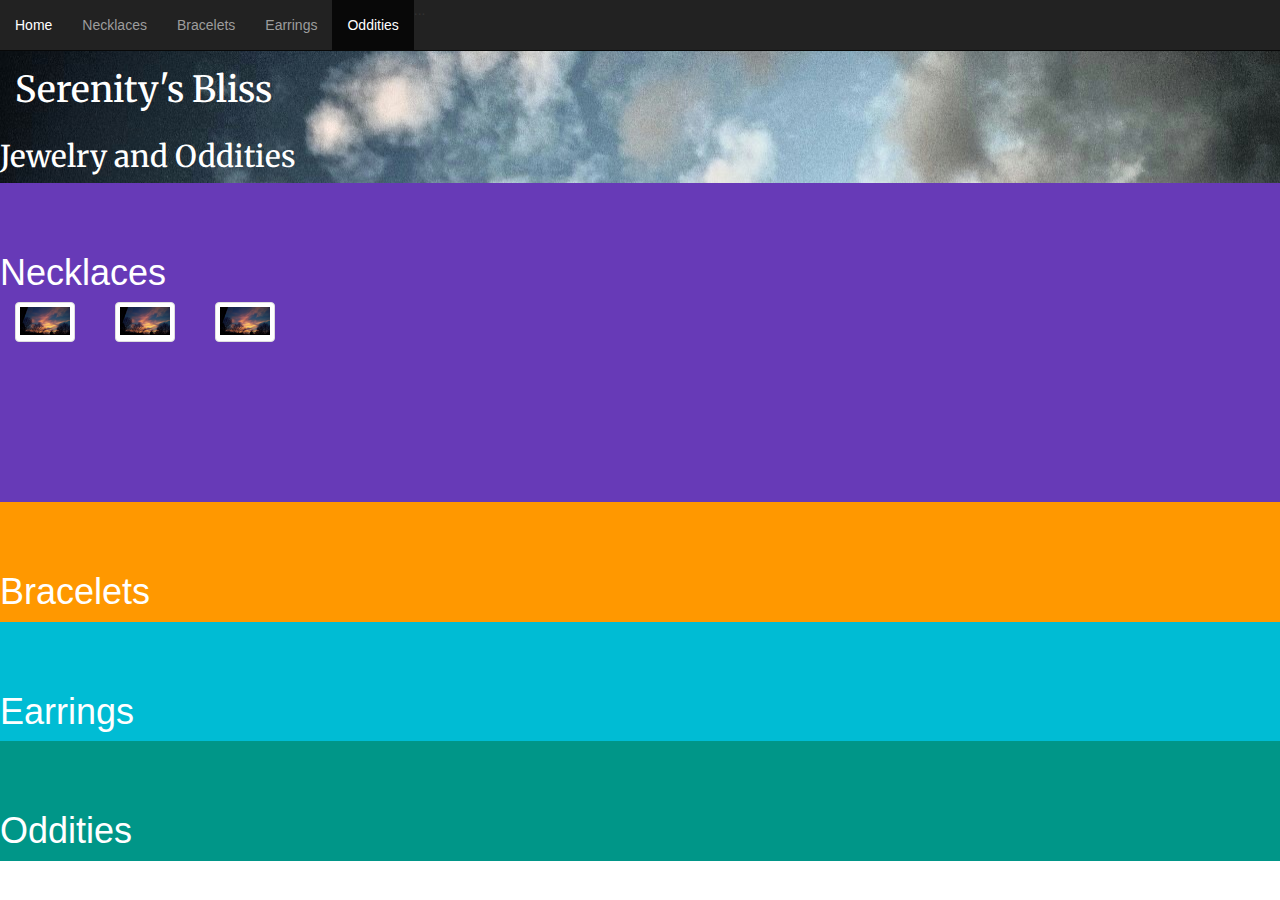
<file: Index.html>
<!DOCtype html>
  <html lang = "en">
  <head>
    <title>Serenity's Bliss</title>
    <!-- renders the page mobile friendly -->
<meta name="viewport" content="width=device-width, height=device-height, initial-scale=1">
    <!-- Latest compiled and minified CSS -->
<link rel="stylesheet" href="http://maxcdn.bootstrapcdn.com/bootstrap/3.3.5/css/bootstrap.min.css">
<!-- jQuery library -->
<script src="https://ajax.googleapis.com/ajax/libs/jquery/1.11.3/jquery.min.js"></script>
<!-- Latest compiled JavaScript -->
<script src="http://maxcdn.bootstrapcdn.com/bootstrap/3.3.5/js/bootstrap.min.js"></script>
<link href='https://fonts.googleapis.com/css?family=Roboto|Merriweather:400italic' rel='stylesheet' type='text/css'>
<link href="Index.css" rel="stylesheet">
<style>
  body {
      position: relative;
      min-height: 100%;
      min-width: 100%;
  }
  #section1 {padding-top:50px;height: relative;color: #fff;font-family: 'Merriweather', serif;}
  #section2 {padding-top:50px;color: #fff; background-color: #673ab7;}
  #section3 {padding-top:50px;color: #fff; background-color: #ff9800;}
  #section4 {padding-top:50px;color: #fff; background-color: #00bcd4;}
  #section5 {padding-top:50px;color: #fff; background-color: #009688;}
  </style>
</head>
  
  
  <body>
    <!-- The scrollable area -->
<body data-spy="scroll" data-target=".navbar" data-offset="50">

<!-- The navbar - The <a> elements are used to jump to a section in the scrollable area -->
<nav class="navbar navbar-inverse navbar-fixed-top">
...
  <ul class="nav navbar-nav">
    <li><a href="#section1">Home</a></li>
    <li><a href="#section2">Necklaces</a></li>
    <li><a href="#section3">Bracelets</a></li>
    <li><a href="#section4">Earrings</a></li>
    <li><a href="#section5">Oddities</a></li>
</nav>

<!-- Section 1 -->
<div id="section1" class="container-fluid">
    <div class="row">
      <div class="col-md-4">
      <h1>Serenity's Bliss</h1>
      </div>
    </div>
    <div class="row">
      <h2>Jewelry and Oddities</h2>
    </div>
</div>  
<!-- Section 2 -->
<div id="section2" class="container-fluid">
  <div class="row">
        <h1>Necklaces</h1>
  </div>
  <div class="row" id="row1">
    <div class="col-md-2">
      <div class="thumbnail">
      <img src="images/Sunset3.jpg">
      </div>
    </div>
    <div class="col-md-2">
      <div class="thumbnail">
      <img src="images/Sunset3.jpg">
      </div>
    </div>
    <div class="col-md-2">
      <div class="thumbnail">
      <img src="images/Sunset3.jpg">
      </div>
    </div>
  </div>
</div>
<!-- Section 3 -->
<div id="section3" class="container-fluid">
  <div class="row">
    <h1>Bracelets</h1>
      </div>
    </div>
<!-- Section 4-->
<div id="section4" class="container-fluid">
  <div class="row">
    <h1>Earrings</h1>
  </div>
</div>
<!-- Section 5 -->
<div id="section5" class="container-fluid">
  <div class="row">
    <h1>Oddities</hi>
  </div>
</div>  
</body>
  
  </html>
</file>
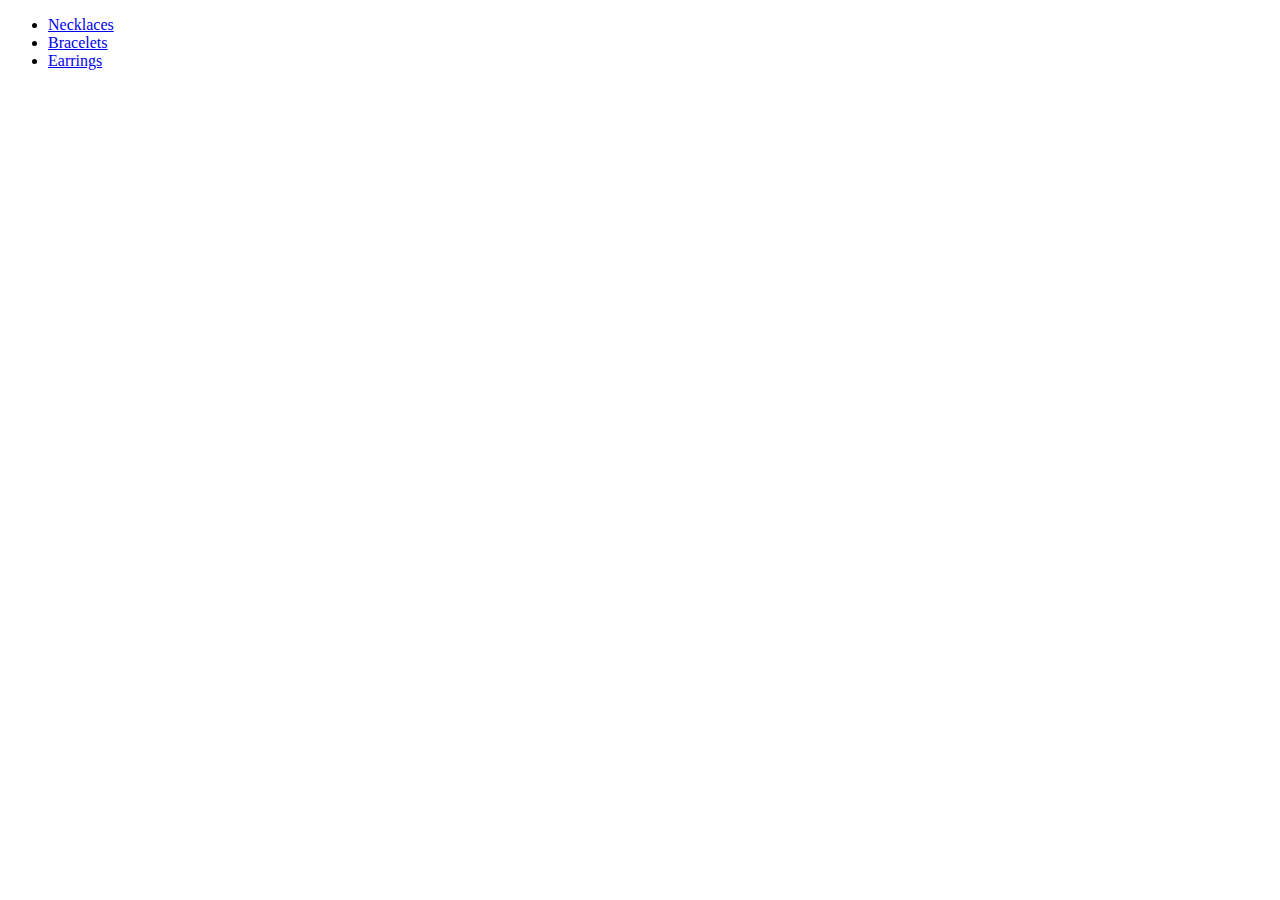
<file: SerenitysBliss.html>
<!DOCtype html>
  <html lang = "en">
  <head>
    <title>Serenity's Bliss</title>
  </head>
  
  <body>
    <div class = "nav">
      <ul>
        <li> <a href = "necklaces">Necklaces</a></li>
        <li> <a href = "bracelets">Bracelets</a></li>
        <li> <a href = "earrings">Earrings</a></li>
      </ul>
    </div>
    
    <div class = "container">
      <div class = "row">
        <div class = "col-md-2"></div>
        <div class = "col-md-2"></div>
        <div class = "col-md-2"></div>
      </div>
      <div class = "row">
        <div class = "col-md-2"></div>
        <div class = "col-md-2"></div>
        <div class = "col-md-2"></div>
      </div>
      <div class = "row">
        <div class = "col-md-2"></div>
        <div class = "col-md-2"></div>
        <div class = "col-md-2"></div>
      </div>
    </div>
    
  
  </html>
</file>
<file: Index.css>
.li { 
  font-family: 'Roboto', sans-serif;
  font-size: 20px;
}

.col-md-2 {
  height: 200px;
  width: 100px;
  border: 5px;
}

html, body {
  min-height: 100%;
  min-width: 100%;
}

#section1 {
  background-image: url("images/clouds4.jpg");
}

#section1 .h1 {
  font-size: 20px;
  font-family: 'Merriweather', serif;
}

#section2 {
  
}

#section2 .thumbnail {
  height: 40px;
  width: 60px;
}

#section3 {
  
}

#section4 {
  
}
#section5 {
  
}
</file>
